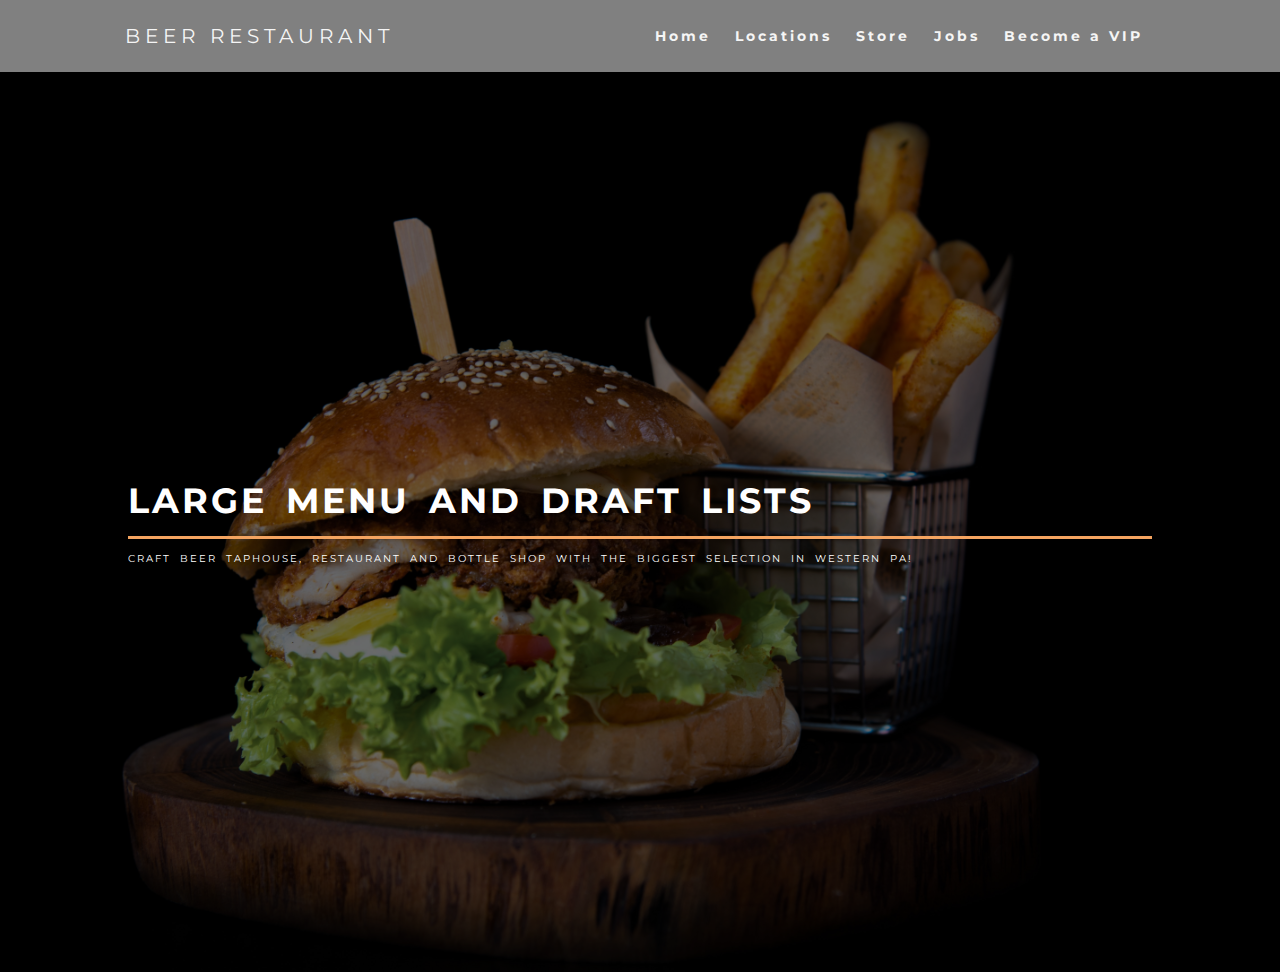
<file: BeerRestaurant/index.html>
<!DOCTYPE html>
<html lang="en">
  <head>
    <link
      href="https://fonts.googleapis.com/css2?family=Montserrat:wght@500&display=swap"
      rel="stylesheet"
    />

    <link rel="stylesheet" href="style.css" />
    <meta charset="UTF-8" />
    <meta name="viewport" content="width=device-width, initial-scale=1.0" />
    <title>Beer Restaurant</title>
  </head>
  <body>
    <!--NAVIGATION BAR-->
    <header>
      <nav>
        <div class="logo">Beer Restaurant</div>
        <ul class="nav-links">
          <li><a href="#">Home</a></li>
          <li><a href="#">Locations</a></li>
          <li><a href="#">Store</a></li>
          <li><a href="#">Jobs</a></li>
          <li><a href="#">Become a VIP</a></li>
        </ul>

        <div class="burger">
          <div class="line1"></div>
          <div class="line2"></div>
          <div class="line3"></div>
        </div>
      </nav>
      <!--HERO SECTION SLIDE SHOW-->
      <div id="slideContainer">
        <div id="slider">
          <!--SLIDE ONE-->
          <div class="slide" id="slide1">
            <div class="content">
              <div class="heading">
                <h1>Large Menu and Draft Lists</h1>
              </div>
              <div class="line"></div>
              <div class="des">
                <p>
                  Craft beer taphouse, restaurant and bottle shop with the
                  biggest selection in Western PA!
                </p>
              </div>
            </div>
          </div>
          <!--SLIDE TWO-->
          <div class="slide" id="slide2">
            <div class="content">
              <div class="heading">
                <h1>Two Locations</h1>
              </div>
              <div class="line"></div>
              <div class="des">
                <p>
                  With locations in New Kensington, and the North Hills, we
                  serve all of Pittsburgh
                </p>
              </div>
            </div>
          </div>
          <!--SLIDE THREE-->
          <div class="slide" id="slide3">
            <div class="content">
              <div class="heading">
                <h1>Order a pizza</h1>
              </div>
              <div class="line"></div>
              <div class="des">
                <p>
                  Winner of the 2016 and 2018 Golden Dawn Best Pizza in the
                  Universe Awards
                </p>
              </div>
            </div>
          </div>
        </div>
      </div>
    </header>

    <script src="app.js"></script>
  </body>
</html>
</file>
<file: BeerRestaurant/style.css>
* {
    margin: 0;
    padding: 0;
    box-sizing: border-box;
  }

  html {
    font-size: 62.5%;
    font-family: 'Montserrat', sans-serif;
    background-color: grey;
  }

/* NAVIGATION BAR */

  nav {
      display: flex;
      justify-content: space-around;
      align-items: center;
      min-height: 8vh;
  }

  .logo {
        color: whitesmoke;
        text-transform: uppercase;
        letter-spacing: 5px;
        font-size: 20px;
  }

  .nav-links {
      display: flex;
      justify-content: space-around;
      width: 40%;
  }

  .nav-links li {
      list-style-type: none;
  }

  .nav-links a {
      color: whitesmoke;
      text-decoration: none;
      letter-spacing: 3px;
      font-weight: bold;
      font-size: 14px;
  }

  .burger {
      display: none;
      cursor: pointer;
  }

  .burger div {
      width: 25px;
      height: 3px;
      background-color: whitesmoke;
      margin: 5px;
  }

  @media screen and (max-width: 1125px){
    .nav-links {
        width: 60%;
        display: grid;
        grid-template-columns: 1fr 1fr 1fr;
        grid-template-rows: 30px;
    }
}

  @media screen and (max-width: 768px){
      body{
          overflow-x: hidden;
      }
      .nav-links {
          z-index: 10;
          position: absolute;
          right: 0px;
          height: 92vh;
          top: 8vh;
          display: flex;
          flex-direction: column;
          align-items: center;
          width: 100%;
          background-color: rgba(0, 0, 0, 0.7);
          transform: translateX(100%);
          transition: transform 0.5s ease-in;
      }

      .nav-links li {
          opacity: 0;
      }
      .burger {
          display: block;
      }
  }
  .nav-active{
    transform: translateX(0%);
}

  @keyframes navLinkFade{
      from{
          opacity: 0;
          transform: translateX(50px);
      }
      to {
          opacity: 1;
          transform: translateX(0px);
      }
  }

  /*SLIDE SHOW FOR HERO SECTION*/
  #slideContainer{
      width: 100%;
      height: 100vh;
        overflow: hidden;
  }

  #slider{
      width: 300%;
      height: 100%;
      display: flex;
      transform: .5s;
  }
  .slide {
      width: 33.33%;
      height: 100%;
      display: flex;
      justify-content: center;
      align-items: center;
      background-size: cover;
      background-position: center;
      background-color: rgba(0, 0, 0, 0.573);
      background-blend-mode: multiply;
  }

  #slide1{
      background-image: url(img/heroSlide/One.jpg);
  }
  #slide2{
    background-image: url(img/heroSlide/Two.jpg);
}
#slide3{
    background-image: url(img/heroSlide/Three.jpg);
}
.content{
    width: 80%;
}
.line{
    width: 100%;
    height: 3px;
    background-color: sandybrown;
    transition: .5s;
}
.heading, .des{
    overflow: hidden;
}
.heading h1 {
    text-transform: uppercase;
    font-size: 35px;
    letter-spacing: 3px;
    word-spacing: 6px;
    color: #fff;
    line-height: 70px;
    transition: .5s;
    position: relative;
}
.des p{
    text-transform: uppercase;
    color: white;
    letter-spacing: 2px;
    word-spacing: 4px;
    line-height: 40px;
    position: relative;
}
</file>
